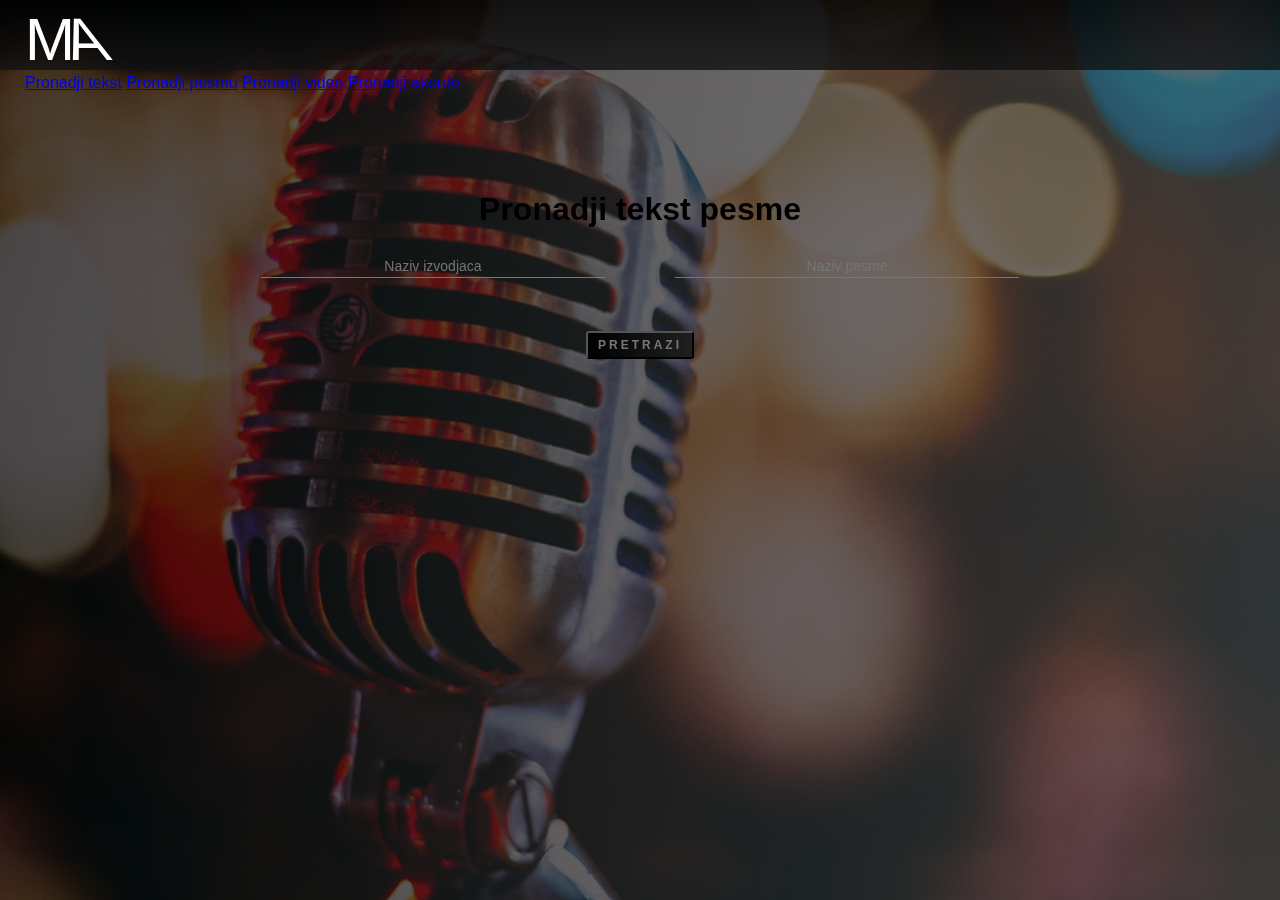
<file: index.html>
<!DOCTYPE html>
<html lang="en">
<head>
  <meta charset="UTF-8">
  <meta name="viewport" content="width=device-width, initial-scale=1.0">
  <title>Music App | Pronadji tekst</title>
  <link rel="stylesheet" href="style.css">
</head>
<body>

  <header>
    <nav>
      <div class="logo">M<span>A</span> </span></div>
      <a href="index.html">Pronadji tekst</a>
      <a href="sugestije.html">Pronadji pesmu</a>
      <a href="#">Pronadji video</a>
      <a href="#">Pronadji akorde</a>
    </nav>
  </header>

  <div class="background"></div>

  <div class="wrapper">
    <h1>Pronadji tekst pesme</h1>

    <form id="forma-za-tekstove">
      <div class="izvodjac-container">
        <input id="izvodjac" placeholder="Naziv izvodjaca" required>
        <label for="izvodjac">Naziv izvodjaca</label>
      </div>

      <div class="pesma-container">
        <input id="pesma" placeholder="Naziv pesme" required>
        <label for="pesma">Naziv pesme</label>
      </div>

      <div class="button-container">
          <button id="potrazi">Pretrazi</button>
      </div>
    </form>

    <div class="rezultat-container">
      <h2 id="naslov"></h2>
      <p id="rezultat"></p>
    </div>
  </div>



  <script src="js/main.js"></script>
</body>
</html>
</file>
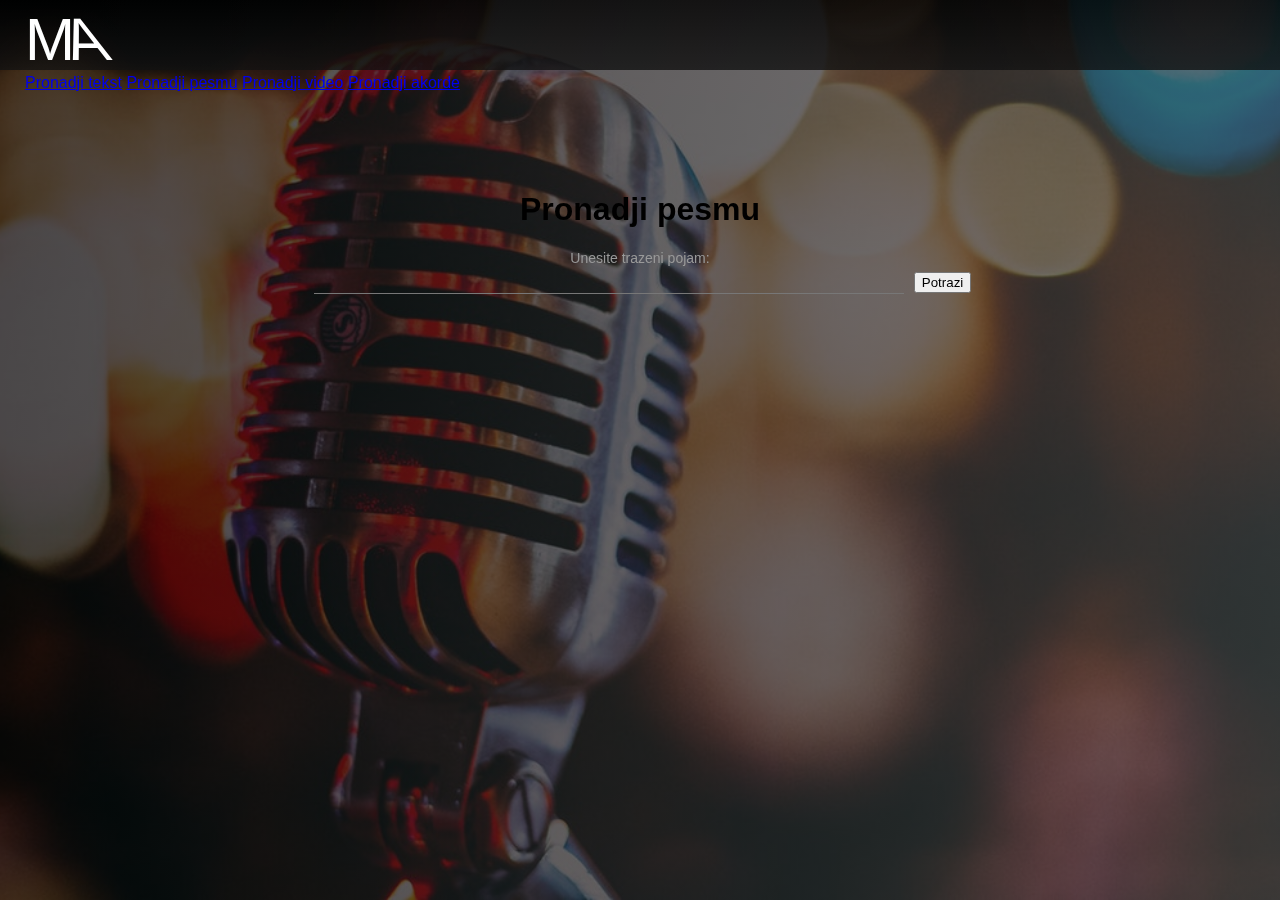
<file: sugestije.html>
<!DOCTYPE html>
<html lang="en">
<head>
  <meta charset="UTF-8">
  <meta name="viewport" content="width=device-width, initial-scale=1.0">
  <title>Music App | Pronadji pesmu</title>
  <link rel="stylesheet" href="style.css">
</head>
<body>

  <header>
    <nav>
      <div class="logo">M<span>A</span> </span></div>
      <a href="index.html">Pronadji tekst</a>
      <a href="sugestije.html">Pronadji pesmu</a>
      <a href="#">Pronadji video</a>
      <a href="#">Pronadji akorde</a>
    </nav>
  </header>

  <div class="background"></div>

  <div class="wrapper">
    <h1>Pronadji pesmu</h1>

    <form id="forma">
      <label for="fraza">Unesite trazeni pojam: </label>
      <input id="fraza">
      <button id="dugme">Potrazi</button>
    </form>

    <img id="loader" src="slike/loader.gif" alt="loading..." style="display: none">

    <div id="rezultat"></div>
  </div>
  <script src="js/sugestije.js"></script>
</body>
</html>
</file>
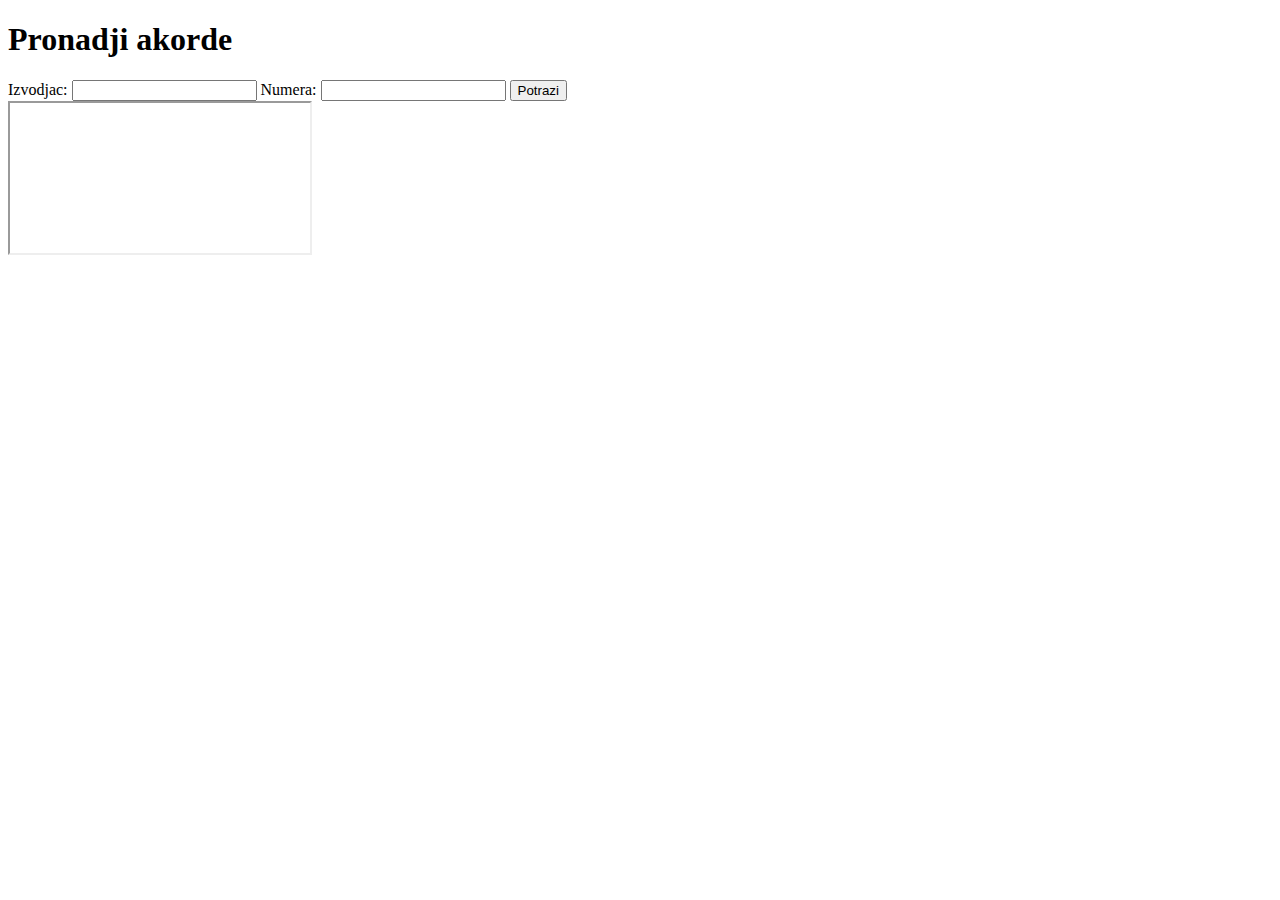
<file: slike/akordi.html>
<!DOCTYPE html>
<html lang="en">
<head>
  <meta charset="UTF-8">
  <meta name="viewport" content="width=device-width, initial-scale=1.0">
  <meta http-equiv="X-UA-Compatible" content="ie=edge">
  <title>Document</title>
</head>
<body>

  <h1>Pronadji akorde</h1>

  <form>
    <label for="izvodjac">Izvodjac: </label>
    <input id="izvodjac">

    <label for="numera">Numera: </label>
    <input id="numera">

    <button>Potrazi</button>
  </form>

  <iframe src="https://www.songsterr.com/a/wsa/metallica-fade-to-black-tab-s20t4" width="" height=""></iframe>

</body>
</html>
</file>
<file: style.css>
body{
  padding: 0;
  margin: 0;
  box-sizing: border-box;
  font-family: sans-serif;
}

.background {
  position: fixed;
  width: 100%;
  height: 100vh;
  top:0;
  left:0;
  background-image: linear-gradient(to left, rgba(67,67,67,.7), rgba(0,0,0,.7)), url(slike/pozadina.jpg);
  background-size: cover;
  background-position: top;
  z-index: -1000;
}

nav {
  margin: 0;
  padding: 5px 25px;
  height: 60px;
  background: linear-gradient(to top, rgba(18,18,18,.8), rgba(0,0,0,.8));
}
.logo {
  color: white;
  font-size: 60px;
  letter-spacing: -10px;
}

.logo span {
  display: inline-block;
  transform: skewX(21deg);
}

label {
  font-size: 14px;
  display: block;
  color: #999;
}

#naslov {
  text-transform: capitalize;
}

.wrapper {
  width: 80%;
  padding: 100px 10%;
  margin: 0 auto;
  text-align: center;
}

.izvodjac-container {
  display: inline-block;
  margin: 0 auto;
  width: 40%;
}

.pesma-container {
  display: inline-block;
  margin: 0 auto;
  width: 40%;
}

.button-container {
  margin-top: 31px;
  text-align: center;
}

#potrazi,
#potrazi:focus,
#potrazi:active {
  padding: 5px 10px;
  background: linear-gradient(to left, #202020, #000000);
  color: #777;
  text-decoration: none;
  text-transform: uppercase;
  letter-spacing: 3px;
  font-size: 12px;
  font-weight: 600;
  border-radius: 3px;
  transition: all .3s;
}

#potrazi:hover {
  background: #777;
  color: #303030;
  transform: scaleX(1.1);
}

input, input:focus {
  outline: none;
  border: none;
  padding: 3px 20%;
  margin: 5px;
  color:#999;
  font-size: 14px;
  background-color: transparent;
  border-bottom: 1px solid #777;
  text-align: center;
}

input::placeholder {
  text-align: center;
  opacity: 1;
}

.pesma-container label {
  opacity: 0;
}

.pesma-container input:focus + label {
  animation: labelAnim .2s ease-in;
  opacity: 1;
}
.pesma-container input:focus::placeholder {
  opacity: 0;
}

.izvodjac-container label {
  opacity: 0;
}

.izvodjac-container input:focus + label {
  animation: labelAnim .2s ease-in;
  opacity: 1;
}
.izvodjac-container input:focus::placeholder {
  opacity: 0;
}


#naslov,
#rezultat {
  color: #ccc;
}

@keyframes labelAnim {
  0%{
    opacity: 0;
    transform: translateY(-30px);
  }
  100%{
    opacity: 1;
    transform: translateY(0px);
  }
}
</file>
